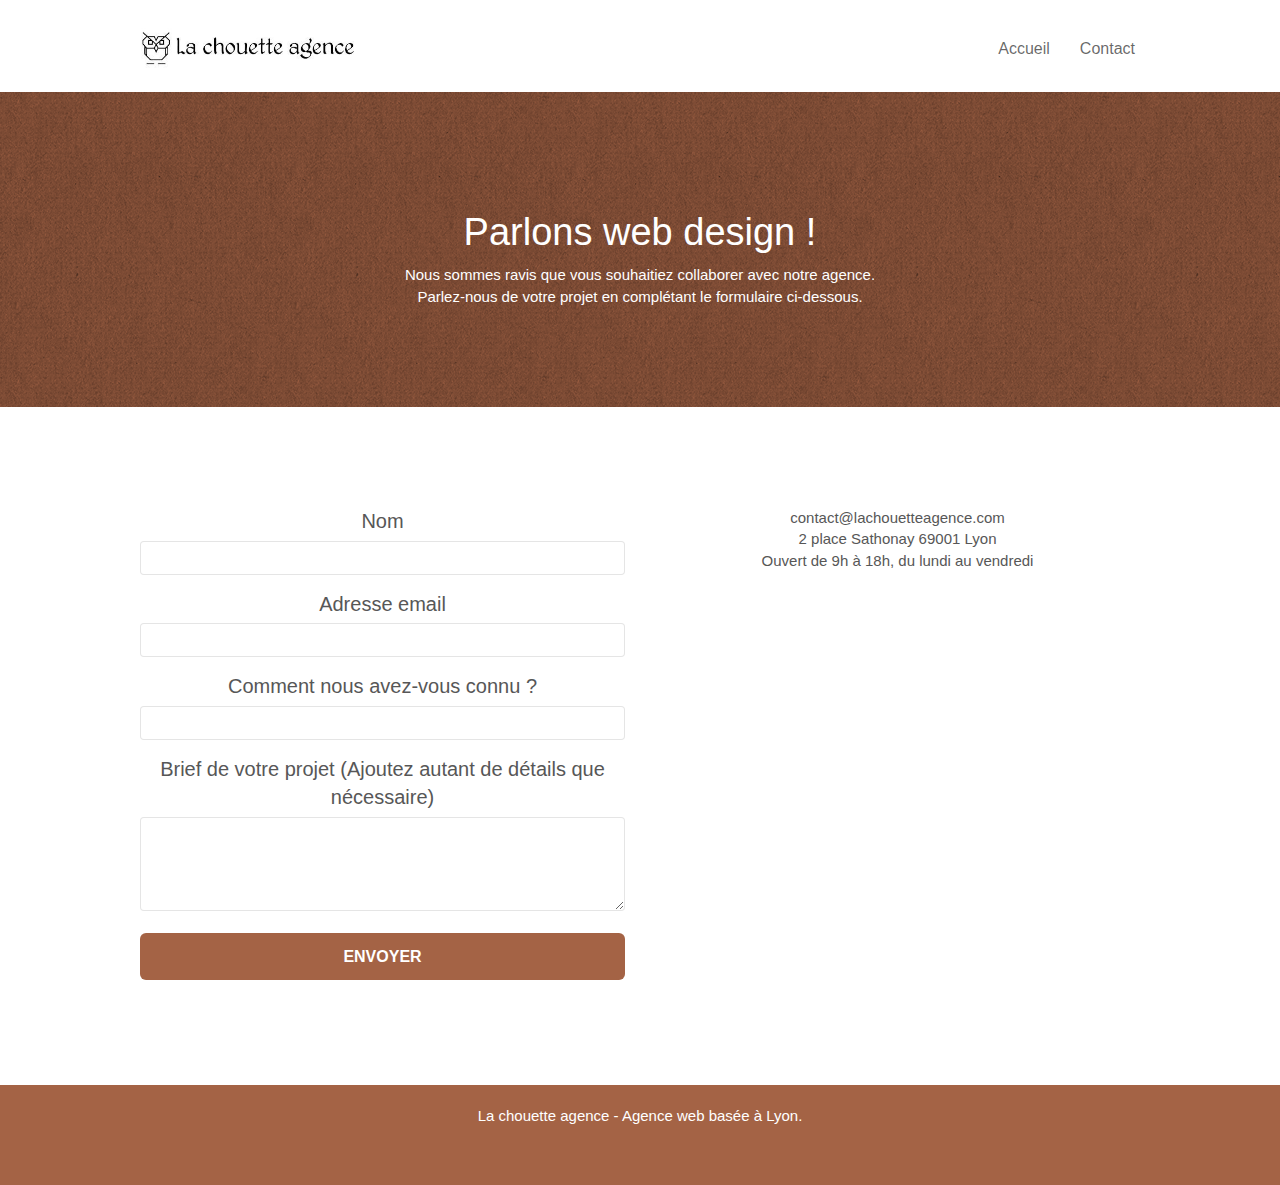
<file: contact.html>
<!doctype html>
<html lang="fr">
<head>
    <meta charset="utf-8">
    <meta name="keywords" content="">
    <meta name="description" content="page de contact de la chouette agence, agence de webdesign à Lyon. Contactez nos webdesigner pour la création de votre site web afin de devenir attractif sur Internet.">
    <meta name="viewport" content="width=device-width, initial-scale=1.0, viewport-fit=cover">
    <link rel="shortcut icon" type="image/jpg" href="favicon.jpg">
    
	<link rel="stylesheet" type="text/css" href="./css/bootstrap.css">
	<link rel="stylesheet" type="text/css" href="style.css">
	<link rel="stylesheet" type="text/css" href="./css/font-awesome.css">
	<link rel="stylesheet" type="text/css" href="./css/et-line.css">
	
    
	<script src="./js/jquery-2.1.0.js"></script>
	<script src="./js/bootstrap.js"></script>
	<script src="./js/blocs.js"></script>
	<script src="./js/jqBootstrapValidation.js"></script>
	<script src="./js/formHandler.js"></script>
    <title>Agence de Webdesign situé à Lyon - La chouette agence - Contact</title>

    
<!-- Analytics -->
 
<!-- Analytics END -->
    
</head>
<body>
<!-- Principal conteneur -->
<div class="page-container">
    
<!-- bloc-0 -->
<div class="bloc bgc-white l-bloc " id="bloc-0">
	<div class="container bloc-sm">
		<nav class="navbar row">
			<div class="navbar-header">
				<a class="navbar-brand" href="index.html"><img src="img/la-chouette-agence-min.jpg" alt="La chouette agence web design logo" height="40" /></a>
				<button id="nav-toggle" type="button" class="ui-navbar-toggle navbar-toggle" data-toggle="collapse" data-target=".navbar-1">
					<span class="sr-only">Toggle navigation</span><span class="icon-bar"></span><span class="icon-bar"></span><span class="icon-bar"></span>
				</button>
			</div>
			<div class="collapse navbar-collapse navbar-1 special-dropdown-nav">
				<ul class="site-navigation nav navbar-nav">
					<li>
						<a href="index.html">Accueil</a>
					</li>
					<li>
					</li>
					<li>
						<a href="contact.html">Contact</a>
					</li>
				</ul>
			</div>
		</nav>
	</div>
</div>
<!-- bloc-0 END -->

<!-- bloc-6 -->
<div class="bloc bg-dots-bg bg-repeat bgc-atomic-tangerine d-bloc bloc-bg-texture texture-paper" id="bloc-6">
	<div class="container bloc-lg">
		<div class="row">
			<div class="col-sm-12">
				<h1 class="text-center hero-bloc-text tc-white">
					Parlons web design !
				</h1>
				<p class="text-center mg-lg tc-white tight-width-whitespace">
					Nous sommes ravis que vous souhaitiez collaborer avec notre agence.<br>
					Parlez-nous de votre projet en complétant le formulaire ci-dessous.
				</p>
			</div>
		</div>
	</div>
</div>
<!-- bloc-6 END -->

<!-- bloc-7 -->
<div class="bloc bgc-white l-bloc" id="bloc-7">
	<div class="container bloc-lg">
		<div class="row">
			<div class="col-sm-6">
				<form id="form_1" novalidate >
					<div class="form-group">
						<label>
							Nom
						</label>
						<input id="name" class="form-control" required />
					</div>
					<div class="form-group">
						<label>
							Adresse email
						</label>
						<input id="email" class="form-control" type="email" required />
					</div>
					<div class="form-group">
						<label>
							Comment nous avez-vous connu ?
						</label>
						<input class="form-control" type="email" required id="input_504" />
					</div>
					<div class="form-group">
						<label>
							Brief de votre projet (Ajoutez autant de détails que nécessaire)<br>
						</label><textarea id="message" class="form-control" rows="4" cols="50" required></textarea>
					</div> 
					<button class="bloc-button btn btn-lg btn-block cta-hero btn-atomic-tangerine" type="submit">
						Envoyer
					</button>
				</form>
			</div>
			<div class="col-sm-6">
				<p>
					contact@lachouetteagence.com<br>2 place Sathonay 69001 Lyon<br>Ouvert de 9h à 18h, du lundi au vendredi<br>
				</p>
			</div>
		</div>
	</div>
</div>
<!-- bloc-7 END -->

<!-- ScrollToTop Button -->
<a class="bloc-button btn btn-d scrollToTop" onclick="scrollToTarget('1')"><span class="fa fa-chevron-up"></span></a>
<!-- ScrollToTop Button END-->


<!-- Footer - bloc-8 -->
<div class="bloc bgc-atomic-tangerine d-bloc" id="bloc-8">
	<div class="container bloc-sm">
		<div class="row">
			<div class="col-sm-12">
				<p class="text-center white">
					La chouette agence - Agence web basée à Lyon.<br>
				</p>
				<div class="row row-no-gutters social">
					<div class="col-sm-3">
						<div class="text-center">
							<span class="fa fa-twitter icon-md"></span>
						</div>
					</div>
					<div class="col-sm-3">
						<div class="text-center">
							<span class="fa fa-facebook icon-md"></span>
						</div>
					</div>
					<div class="col-sm-3">
						<div class="text-center">
							<span class="fa fa-dribbble icon-md"></span>
						</div>
					</div>
					<div class="col-sm-3">
						<div class="text-center">
							<span class="fa fa-instagram icon-md"></span>
						</div>
					</div>
				</div>
			</div>
		</div>
	</div>
</div>
<!-- Footer - bloc-8 END -->

</div>
<!-- Principal conteneur END -->
    

</body>
</html>
</file>
<file: style.css>
body {
    margin: 0;
    padding: 0;
    background: #FFF;
    overflow-x: hidden;
    -webkit-font-smoothing: antialiased;
    -moz-osx-font-smoothing: grayscale;
}

a,
button {
    transition: all .3s ease-in-out;
    outline: none!important;
}

a:hover {
    text-decoration: none;
    cursor: pointer;
}

#page-loading-blocs-notifaction {
    position: fixed;
    top: 0;
    bottom: 0;
    width: 100%;
    z-index: 100000;
    background: #FFFFFF url("img/pageload-spinner.gif") no-repeat center center;
}

.bloc {
    width: 100%;
    clear: both;
    background: 50% 50% no-repeat;
    padding: 0 50px;
    -webkit-background-size: cover;
    -moz-background-size: cover;
    -o-background-size: cover;
    background-size: cover;
    position: relative;
}

.bloc .container {
    padding-left: 0;
    padding-right: 0;
}

.bloc-lg {
    padding: 100px 50px;
}

.bloc-md {
    padding: 50px;
}

.bloc-sm {
    padding: 20px 50px;
}

.bg-center,
.bg-l-edge,
.bg-r-edge,
.bg-t-edge,
.bg-b-edge,
.bg-tl-edge,
.bg-bl-edge,
.bg-tr-edge,
.bg-br-edge,
.bg-repeat {
    -webkit-background-size: auto!important;
    -moz-background-size: auto!important;
    -o-background-size: auto!important;
    background-size: auto!important;
}

.bg-repeat {
    background: repeat;
}

.bg-t-edge {
    background: top no-repeat;
}

.bloc-bg-texture::before {
    content: "";
    background-size: 2px 2px;
    position: absolute;
    top: 0;
    bottom: 0;
    left: 0;
    right: 0;
}

.texture-paper::before {
    background: url("img/texture-paper.png");
    background-size: 280px 280px;
}

.b-parallax {
    background-attachment: fixed;
}

.d-bloc {
    color: white;
}

.d-bloc button:hover {
    color:white;
}

.d-bloc .icon-round,
.d-bloc .icon-square,
.d-bloc .icon-rounded,
.d-bloc .icon-semi-rounded-a,
.d-bloc .icon-semi-rounded-b {
    border-color: rgba(255, 255, 255, .9);
}

.d-bloc .divider-h span {
    border-color: rgba(255, 255, 255, .2);
}

.d-bloc .a-btn,
.d-bloc .navbar a,
.d-bloc .navbar-brand,
.d-bloc a .icon-sm,
.d-bloc a .icon-md,
.d-bloc a .icon-lg,
.d-bloc a .icon-xl,
.d-bloc h1 a,
.d-bloc h2 a,
.d-bloc h3 a,
.d-bloc h4 a,
.d-bloc h5 a,
.d-bloc h6 a,
.d-bloc p a {
    color: rgba(255, 255, 255, .6);
}

.d-bloc .a-btn:hover,
.d-bloc .navbar a:hover,
.d-bloc .navbar-brand:hover,
.d-bloc a:hover .icon-sm,
.d-bloc a:hover .icon-md,
.d-bloc a:hover .icon-lg,
.d-bloc a:hover .icon-xl,
.d-bloc h1 a:hover,
.d-bloc h2 a:hover,
.d-bloc h3 a:hover,
.d-bloc h4 a:hover,
.d-bloc h5 a:hover,
.d-bloc h6 a:hover,
.d-bloc p a:hover {
    color: rgba(255, 255, 255, 1);
}

.d-bloc .navbar-toggle .icon-bar {
    background: rgba(255, 255, 255, 1);
}

.d-bloc .btn-wire,
.d-bloc .btn-wire:hover {
    color: rgba(255, 255, 255, 1);
    border-color: rgba(255, 255, 255, 1);
}

.d-bloc .panel {
    color: rgba(0, 0, 0, .5);
}

.d-bloc .panel button:hover {
    color: rgba(0, 0, 0, .7);
}

.d-bloc .panel icon {
    border-color: rgba(0, 0, 0, .7);
}

.d-bloc .panel .divider-h span {
    border-color: rgba(0, 0, 0, .1);
}

.d-bloc .panel .a-btn {
    color: rgba(0, 0, 0, .6);
}

.d-bloc .panel .a-btn:hover {
    color: rgba(0, 0, 0, 1);
}

.d-bloc .panel .btn-wire,
.d-bloc .panel .btn-wire:hover {
    color: rgba(0, 0, 0, .7);
    border-color: rgba(0, 0, 0, .3);
}

.d-bloc .panel,
.l-bloc {
    color: rgba(0, 0, 0, .5);
}

.d-bloc .panel button:hover,
.l-bloc button:hover {
    color: rgba(0, 0, 0, .7);
}

.l-bloc .icon-round,
.l-bloc .icon-square,
.l-bloc .icon-rounded,
.l-bloc .icon-semi-rounded-a,
.l-bloc .icon-semi-rounded-b {
    border-color: rgba(0, 0, 0, .7);
}

.d-bloc .panel .divider-h span,
.l-bloc .divider-h span {
    border-color: rgba(0, 0, 0, .1);
}

.d-bloc .panel .a-btn,
.l-bloc .a-btn,
.l-bloc .navbar a,
.l-bloc .navbar-brand,
.l-bloc a .icon-sm,
.l-bloc a .icon-md,
.l-bloc a .icon-lg,
.l-bloc a .icon-xl,
.l-bloc h1 a,
.l-bloc h2 a,
.l-bloc h3 a,
.l-bloc h4 a,
.l-bloc h5 a,
.l-bloc h6 a,
.l-bloc p a {
    color: rgba(0, 0, 0, .6);
}

.d-bloc .panel .a-btn:hover,
.l-bloc .a-btn:hover,
.l-bloc .navbar a:hover,
.l-bloc .navbar-brand:hover,
.l-bloc a:hover .icon-sm,
.l-bloc a:hover .icon-md,
.l-bloc a:hover .icon-lg,
.l-bloc a:hover .icon-xl,
.l-bloc h1 a:hover,
.l-bloc h2 a:hover,
.l-bloc h3 a:hover,
.l-bloc h4 a:hover,
.l-bloc h5 a:hover,
.l-bloc h6 a:hover,
.l-bloc p a:hover {
    color: rgba(0, 0, 0, 1);
}

.l-bloc .navbar-toggle .icon-bar {
    color: rgba(0, 0, 0, .6);
}

.d-bloc .panel .btn-wire,
.d-bloc .panel .btn-wire:hover,
.l-bloc .btn-wire,
.l-bloc .btn-wire:hover {
    color: rgba(0, 0, 0, .7);
    border-color: rgba(0, 0, 0, .3);
}

.voffset {
    margin-top: 30px;
}

.voffset-lg {
    margin-top: 80px;
}

.row-no-gutters {
    margin-right: 0;
    margin-left: 0;
}

.row.row-no-gutters > [class^="col-"],
.row.row-no-gutters > [class*=" col-"] {
    padding-right: 0;
    padding-left: 0;
}

#bloc-1-hero h1 {
    font-size: 32px;
    
}

.navbar {
    margin-bottom: 0;
    z-index: 1;
}

.navbar-brand {
    height: auto;
    padding: 3px 15px;
    font-size: 25px;
    font-weight: normal;
    font-weight: 600;
    line-height: 44px;
}

.navbar-brand img {
    max-height: 200px;
    margin: 0 5px 0 0;
    display: inline;
}

.navbar-brand img[src$=svg] {
    min-width: 100px;
}

.nav-center .navbar-brand img {
    margin: 0;
}

.navbar .nav {
    padding-top: 2px;
    margin-right: -16px;
    float: right;
    z-index: 1;
}

.nav > li {
    float: left;
    margin-top: 4px;
    font-size: 16px;
}

.navbar-nav .open .dropdown-menu > li > a {
    text-align: inherit;
}

.nav > li a:hover,
.nav > li a:focus {
    background: transparent;
}

.navbar-toggle {
    margin: 10px 10px 0 0;
    border: 0px;
}

.navbar-toggle:hover {
    background: transparent!important;
}

.navbar-toggle .icon-bar {
    background-color: rgba(0, 0, 0, .5);
    width: 26px;
}

.nav-invert .navbar .nav {
    float: left;
}

.nav-invert .navbar-header,
.nav-invert .navbar-brand {
    float: right;
    position: relative;
    z-index: 2;
}

@media (min-width: 768px) {
    .site-navigation {
        position: absolute;
        top: 50%;
        right: 20px;
        transform: translate(0, -50%);
        -webkit-transform: translateY(-50%);
    }
    .nav > li .dropdown-menu a,
    .nav > li .dropdown-menu a:hover {
        color: #484848;
    }
    .nav-invert .site-navigation {
        left: 0;
        right: 0;
    }
    .nav-center {
        text-align: center;
    }
    .nav-center .navbar-header {
        width: 100%;
    }
    .nav-center .navbar-header,
    .nav-center .navbar-brand,
    .nav-center .nav > li {
        float: none;
        display: inline-block;
    }
    .nav-center .site-navigation {
        position: relative;
        width: 100%;
        right: 0;
        margin-right: 0px;
        margin-top: 20px;
    }
    .nav-center.mini-nav .navbar-toggle {
        float: none;
        margin: 10px auto 0;
    }
}

.nav > li > .dropdown a {
    background: none!important;
    display: block;
    padding: 14px 15px;
}

nav .caret {
    margin: 0 5px;
}

.dropdown-menu .dropdown-menu {
    top: -8px;
    left: 100%;
}

.dropdown-menu .dropmenu-flow-right {
    top: 100%;
    left: 0;
    margin-left: -1px;
    border-top-left-radius: 0;
    border-top-right-radius: 0;
}

.dropdown-menu .dropdown span {
    border: 4px solid black;
    border-top-color: transparent;
    border-right-color: transparent;
    border-bottom-color: transparent;
    margin: 6px -5px 0 0!important;
    float: right;
}

.mg-md {
    margin-top: 10px;
    margin-bottom: 20px;
}

.mg-lg {
    margin-top: 10px;
    margin-bottom: 40px;
}

.btn {
    margin: 0 5px 5px 0;
}

.btn.pull-right {
    margin: 0 0 5px 5px;
}

.btn-d,
.btn-d:hover,
.btn-d:focus {
    color: #FFF;
    background: rgba(0, 0, 0, 0.70);
}

button {
    outline: none!important;
}

.btn-rd {
    border-radius: 40px;
}

.btn-clean {
    border: 1px solid rgba(0, 0, 0, .08);
    border-bottom-color: rgba(0, 0, 0, .1);
    text-shadow: 0 1px 0 rgba(0, 0, 1, .1);
    box-shadow: 0 1px 3px rgba(0, 0, 1, .25), inset 0 1px 0 0 rgba(255, 255, 255, .15);
}

.icon-md {
    font-size: 30px!important;
}

.icon-lg {
    font-size: 60px!important;
}

.sm-shadow {
    text-shadow: 0 1px 2px rgba(0, 0, 0, .3);
}

.panel-sq,
.panel-sq .panel-heading,
.panel-sq .panel-footer {
    border-radius: 0;
}

.panel-rd {
    border-radius: 30px;
}

.panel-rd .panel-heading {
    border-radius: 29px 29px 0 0;
}

.panel-rd .panel-footer {
    border-radius: 0 0 29px 29px;
}

.form-control {
    border-color: rgba(0, 0, 0, .1);
    box-shadow: none;
}

.scrollToTop {
    width: 40px;
    height: 40px;
    position: fixed;
    bottom: 20px;
    right: 20px;
    opacity: 0;
    z-index: 500;
    transition: all .3s ease-in-out;
}

.scrollToTop span {
    margin-top: 6px;
    color: white;
}

.showScrollTop {
    font-size: 14px;
    opacity: 1;
}

a[data-lightbox] {
    position: relative;
    display: block;
    text-align: center;
}

a[data-lightbox]:hover::before {
    content: "+";
    font-family: "HelveticaNeue-Light", "Helvetica Neue Light", "Helvetica Neue", Helvetica, Arial;
    font-size: 32px;
    width: 50px;
    height: 50px;
    margin-left: -25px;
    border-radius: 50%;
    background: rgba(0, 0, 0, .6);
    color: #FFF;
    font-weight: 100;
    z-index: 1;
    position: absolute;
    top: 50%;
    transform: translateY(-50%);
    -webkit-transform: translateY(-50%);
}

a[data-lightbox]:hover img {
    opacity: 0.6;
    -webkit-animation-fill-mode: none;
    animation-fill-mode: none;
}

#lightbox-modal {
    display: flex;
    align-items: center;
}

#lightbox-modal .modal-dialog {
    width: 90%;
    max-width: 900px;
    margin: 0 auto 0;
}

#lightbox-modal .modal-dialog img {
    max-height: 90vh;
    margin: 0 auto;
}

.lightbox-caption {
    padding: 20px;
    color: #FFF;
    background: rgba(0, 0, 0, .5);
    position: absolute;
    left: 15px;
    right: 15px;
    bottom: 5px;
}

.close-lightbox {
    color: #FFF;
    font-size: 30px;
    position: absolute;
    top: 20px;
    right: 20px;
    z-index: 20;
    background: rgba(0, 0, 0, .5);
    border: none;
    line-height: 30px;
    padding: 0 9px 5px;
    opacity: 0.3;
}

.close-lightbox:hover,
.next-lightbox:hover,
.prev-lightbox:hover {
    opacity: 1.0;
    color: #FFF;
}

.next-lightbox,
.prev-lightbox {
    font-size: 20px;
    color: rgba(255, 255, 255, .9);
    background: rgba(0, 0, 0, .5);
    transition: all .2s ease-in-out;
    position: absolute;
    top: 45%;
    z-index: 1;
    opacity: 0.4;
}

.next-lightbox {
    padding: 6px 8px 1px 13px;
    right: 25px;
}

.prev-lightbox {
    padding: 6px 13px 1px 10px;
    left: 25px;
}

.snapshot-lb .modal-body {
    padding-bottom: 45px;
}

.snapshot-lb .lightbox-caption {
    padding: 0;
    color: rgba(0, 0, 0, .5);
    background: none;
}

h1,
h2,
h3,
h4,
h5,
h6,
p,
label,
.btn,
a {
    font-family: "helvetica";
    font-weight: 400;
    color: #575757;
}

.container {
    max-width: 1000px;
}

.hero-bloc-text {
    font-size: 38px;
}

.hero-bloc-text-sub {
    font-size: 36px;
}

.statement-bloc-text {
    line-height: 26px;
    font-style: italic;
    font-size: 20px;
    text-align: center;
    font-weight: lighter;
    max-width: 520px;
    margin: auto auto auto auto;
}

p {
    font-size: 15px;
}

.tight-width-whitespace {
    max-width: 600px;
    margin: auto auto auto auto;
}

.h1 {
    font-size: 20px;
    font-family: "Open Sans";
}

.cta-hero {
    margin-top: 22px;
    color: #FFFFFF!important;
    text-transform: uppercase;
    padding: 12px 28px 12px 28px;
    font-size: 16px;
    font-weight: 700;
}

.social {
    max-width: 400px;
    margin: auto auto auto auto;
}

h2 {
    font-size: 22px;
    line-height: 1.4em;
}

h3 {
    font-size: 15px;
    text-transform: uppercase;
    font-weight: 700;
    color: #333333!important;
}

.med-width-whitespace {
    max-width: 800px;
    margin: auto auto auto auto;
    box-shadow: 0px 0px 0px #000000;
}

h1 {
    color: #333333!important;
}

h4 {
    color: #333333!important;
}

.icons {
    margin-bottom: 14px;
    margin-top: 24px;
}

.white {
    color: #FFFFFF!important;
}

.portfolio-thumb {
    margin-bottom: 24px;
}

.portfolio-row {
    margin-bottom: 44px;
    margin-top: 50px;
}

.avatar {
    box-shadow: 0px 4px 9px rgba(0, 0, 0, 0.3);
}

.black-background {
    background-color: rgba(77, 68, 46, 0.63);
    padding: 40px 40px 40px 40px;
}

.bold-link {
    font-weight: 900;
    text-decoration: underline!important;
}

.bgc-white {
    background-color: #FFFFFF;
}

.bgc-dark-slate-blue {
    background-color: #364577;
}

.bgc-atomic-tangerine {
    background-color: #A46345;
}

.tc-white {
    color: white!important;
}

.btn-atomic-tangerine {
    background: #A46345;
    color: white!important;
}

.btn-atomic-tangerine:hover {
    background: #DB865EAD!important;
    color: white!important;
}

.ltc-white {
    color: #FFFFFF!important;
}

.ltc-white:hover {
    color: #cccccc!important;
}

.ltc-atomic-tangerine {
    color: #F3976C!important;
}

.ltc-atomic-tangerine:hover {
    color: #c27956!important;
}

.icon-dark-slate-blue {
    color: #364577!important;
    border-color: #364577!important;
}

.bg-dots-bg {
    background-image: url("img/dots-bg.png");
}

.bg-lines-h2-bg {
   
}

.bg-banniere {
    background-image: url("img/la-chouette-agence-banniere-min.jpg");
    
}

.bg-presentation {
    background-image: url("img/image-de-presentation-min.jpg");
}

@media (max-width: 1024px) {
    .bloc {
        padding-left: 20px;
        padding-right: 20px;
    }
    .bloc.full-width-bloc,
    .bloc-tile-2.full-width-bloc .container,
    .bloc-tile-3.full-width-bloc .container,
    .bloc-tile-4.full-width-bloc .container {
        padding-left: 0;
        padding-right: 0;
    }
}

@media (max-width: 992px) and (min-width: 768px) {
    .navbar .nav {
        max-width: 80%
    }
    .nav-center.navbar .nav {
        max-width: 100%
    }
}

@media only screen and (min-width: 768px) and (max-width: 1024px) and (orientation: landscape) {
    .b-parallax {
        background-attachment: scroll;
    }
}

@media only screen and (min-width: 1024px) and (max-width: 1366px) and (-webkit-min-device-pixel-ratio: 1.5) {
    .b-parallax {
        background-attachment: scroll;
    }
}

@media (max-width: 991px) {
    .container {
        width: 100%;
    }
    .b-parallax {
        background-attachment: scroll;
    }
    .page-container,
    #hero-bloc {
        overflow-x: hidden;
        position: relative;
    }
    .bloc {
        /*padding-left: constant(safe-area-inset-left);
        padding-right: constant(safe-area-inset-right);*/
    }
    .bloc-group,
    .bloc-group .bloc {
        display: block;
        width: 100%;
    }
    .bloc-fill-screen .fill-bloc-top-edge,
    .bloc-fill-screen .fill-bloc-bottom-edge {
        padding: 0 20px;
        /*padding-left: constant(safe-area-inset-left);
        padding-right: constant(safe-area-inset-right);*/
    }
}

@media (max-width: 767px) {
    .page-container {
        overflow-x: hidden;
        position: relative;
    }
    h1,
    h2,
    h3,
    h4,
    h5,
    h6,
    p,
    #disqus_thread {
        padding-left: 10px!important;
        padding-right: 10px!important;
    }
    .b-parallax {
        background-attachment: scroll;
    }
    .navbar .nav {
        padding-top: 0;
        border-top: 1px solid rgba(0, 0, 0, .2);
        float: none!important;
    }
    .navbar.row {
        margin-left: 0;
        margin-right: 0;
    }
    .site-navigation {
        position: inherit;
        transform: none;
        -webkit-transform: none;
        -ms-transform: none;
    }
    .nav > li {
        margin-top: 0;
        border-bottom: 1px solid rgba(0, 0, 0, .1);
        background: rgba(0, 0, 0, .05);
        text-align: left;
        padding-left: 15px;
        width: 100%;
    }
    .nav > li:hover {
        background: rgba(0, 0, 0, .08);
    }
    .dropdown .dropdown a .caret {
        float: none;
        margin: 5px 0 0 10px!important;
        border: 4px solid black;
        border-bottom-color: transparent;
        border-right-color: transparent;
        border-left-color: transparent;
    }
    #hero-bloc .navbar .nav {
        background: rgba(0, 0, 0, .8);
    }
    #hero-bloc .navbar .nav a {
        color: rgba(255, 255, 255, .6);
    }
    .hero {
        padding: 50px 0;
    }
    .hero-nav {
        left: -1px;
        right: -1px;
    }
    .navbar-collapse {
        padding: 0;
        overflow-x: hidden;
        -webkit-box-shadow: none;
        box-shadow: none;
    }
    .navbar-brand img {
        max-height: 40px;
        width: auto;
    }
    .nav-invert .navbar-header {
        float: none;
        width: 100%;
    }
    .nav-invert .navbar-toggle {
        float: left;
        margin-left: 10px;
    }
    .bloc {
        padding-left: 0;
        padding-right: 0;
    }
    .bloc-xxl,
    .bloc-xl,
    .bloc-lg {
        padding: 40px 0;
    }
    .bloc-sm,
    .bloc-md {
        padding-left: 0;
        padding-right: 0;
    }
    .bloc-tile-2 .container,
    .bloc-tile-3 .container,
    .bloc-tile-4 .container,
    .bloc-fill-screen .fill-bloc-top-edge,
    .bloc-fill-screen .fill-bloc-bottom-edge {
        padding-left: 0;
        padding-right: 0;
    }
    .a-block {
        padding: 0 10px;
    }
    .btn-dwn {
        display: none;
    }
    .voffset {
        margin-top: 5px;
    }
    .voffset-md {
        margin-top: 20px;
    }
    .voffset-lg {
        margin-top: 30px;
    }
    form {
        padding: 5px;
    }
    .close-lightbox {
        display: inline-block;
    }
    .blocsapp-device-iphone5 {
        background-size: 216px 425px;
        padding-top: 60px;
        width: 216px;
        height: 425px;
    }
    .blocsapp-device-iphone5 img {
        width: 180px;
        height: 320px;
    }
}

@media (max-width: 400px) {
    .bloc {
        padding-left: 0;
        padding-right: 0;
    }
}

@media (max-width: 767px) {
    .bloc-mob-center-text {
        text-align: center;
    }
}
</file>
<file: css/et-line.css>
@font-face {
    font-family: et-line;
    src: url(../fonts/et-line.eot);
    src: url(../fonts/et-line.eot?#iefix) format('embedded-opentype'), url(../fonts/et-line.woff) format('woff'), url(../fonts/et-line.ttf) format('truetype'), url(../fonts/et-line.svg#et-line) format('svg');
    font-weight: 400;
    font-style: normal
}

.et-icon-adjustments,
.et-icon-alarmclock,
.et-icon-anchor,
.et-icon-aperture,
.et-icon-attachment,
.et-icon-bargraph,
.et-icon-basket,
.et-icon-beaker,
.et-icon-bike,
.et-icon-book-open,
.et-icon-briefcase,
.et-icon-browser,
.et-icon-calendar,
.et-icon-camera,
.et-icon-caution,
.et-icon-chat,
.et-icon-circle-compass,
.et-icon-clipboard,
.et-icon-clock,
.et-icon-cloud,
.et-icon-compass,
.et-icon-desktop,
.et-icon-dial,
.et-icon-document,
.et-icon-documents,
.et-icon-download,
.et-icon-dribbble,
.et-icon-edit,
.et-icon-envelope,
.et-icon-expand,
.et-icon-facebook,
.et-icon-flag,
.et-icon-focus,
.et-icon-gears,
.et-icon-genius,
.et-icon-gift,
.et-icon-global,
.et-icon-globe,
.et-icon-googleplus,
.et-icon-grid,
.et-icon-happy,
.et-icon-hazardous,
.et-icon-heart,
.et-icon-hotairballoon,
.et-icon-hourglass,
.et-icon-key,
.et-icon-laptop,
.et-icon-layers,
.et-icon-lifesaver,
.et-icon-lightbulb,
.et-icon-linegraph,
.et-icon-linkedin,
.et-icon-lock,
.et-icon-magnifying-glass,
.et-icon-map,
.et-icon-map-pin,
.et-icon-megaphone,
.et-icon-mic,
.et-icon-mobile,
.et-icon-newspaper,
.et-icon-notebook,
.et-icon-paintbrush,
.et-icon-paperclip,
.et-icon-pencil,
.et-icon-phone,
.et-icon-picture,
.et-icon-pictures,
.et-icon-piechart,
.et-icon-presentation,
.et-icon-pricetags,
.et-icon-printer,
.et-icon-profile-female,
.et-icon-profile-male,
.et-icon-puzzle,
.et-icon-quote,
.et-icon-recycle,
.et-icon-refresh,
.et-icon-ribbon,
.et-icon-rss,
.et-icon-sad,
.et-icon-scissors,
.et-icon-scope,
.et-icon-search,
.et-icon-shield,
.et-icon-speedometer,
.et-icon-strategy,
.et-icon-streetsign,
.et-icon-tablet,
.et-icon-target,
.et-icon-telescope,
.et-icon-toolbox,
.et-icon-tools,
.et-icon-tools-2,
.et-icon-trophy,
.et-icon-tumblr,
.et-icon-twitter,
.et-icon-upload,
.et-icon-video,
.et-icon-wallet,
.et-icon-wine {
    font-family: et-line;
    /*speak: none;*/
    font-style: normal;
    font-weight: 400;
    font-variant: normal;
    text-transform: none;
    line-height: 1;
    -webkit-font-smoothing: antialiased;
    -moz-osx-font-smoothing: grayscale;
    display: inline-block
}

.et-icon-mobile:before {
    content: "\e000"
}

.et-icon-laptop:before {
    content: "\e001"
}

.et-icon-desktop:before {
    content: "\e002"
}

.et-icon-tablet:before {
    content: "\e003"
}

.et-icon-phone:before {
    content: "\e004"
}

.et-icon-document:before {
    content: "\e005"
}

.et-icon-documents:before {
    content: "\e006"
}

.et-icon-search:before {
    content: "\e007"
}

.et-icon-clipboard:before {
    content: "\e008"
}

.et-icon-newspaper:before {
    content: "\e009"
}

.et-icon-notebook:before {
    content: "\e00a"
}

.et-icon-book-open:before {
    content: "\e00b"
}

.et-icon-browser:before {
    content: "\e00c"
}

.et-icon-calendar:before {
    content: "\e00d"
}

.et-icon-presentation:before {
    content: "\e00e"
}

.et-icon-picture:before {
    content: "\e00f"
}

.et-icon-pictures:before {
    content: "\e010"
}

.et-icon-video:before {
    content: "\e011"
}

.et-icon-camera:before {
    content: "\e012"
}

.et-icon-printer:before {
    content: "\e013"
}

.et-icon-toolbox:before {
    content: "\e014"
}

.et-icon-briefcase:before {
    content: "\e015"
}

.et-icon-wallet:before {
    content: "\e016"
}

.et-icon-gift:before {
    content: "\e017"
}

.et-icon-bargraph:before {
    content: "\e018"
}

.et-icon-grid:before {
    content: "\e019"
}

.et-icon-expand:before {
    content: "\e01a"
}

.et-icon-focus:before {
    content: "\e01b"
}

.et-icon-edit:before {
    content: "\e01c"
}

.et-icon-adjustments:before {
    content: "\e01d"
}

.et-icon-ribbon:before {
    content: "\e01e"
}

.et-icon-hourglass:before {
    content: "\e01f"
}

.et-icon-lock:before {
    content: "\e020"
}

.et-icon-megaphone:before {
    content: "\e021"
}

.et-icon-shield:before {
    content: "\e022"
}

.et-icon-trophy:before {
    content: "\e023"
}

.et-icon-flag:before {
    content: "\e024"
}

.et-icon-map:before {
    content: "\e025"
}

.et-icon-puzzle:before {
    content: "\e026"
}

.et-icon-basket:before {
    content: "\e027"
}

.et-icon-envelope:before {
    content: "\e028"
}

.et-icon-streetsign:before {
    content: "\e029"
}

.et-icon-telescope:before {
    content: "\e02a"
}

.et-icon-gears:before {
    content: "\e02b"
}

.et-icon-key:before {
    content: "\e02c"
}

.et-icon-paperclip:before {
    content: "\e02d"
}

.et-icon-attachment:before {
    content: "\e02e"
}

.et-icon-pricetags:before {
    content: "\e02f"
}

.et-icon-lightbulb:before {
    content: "\e030"
}

.et-icon-layers:before {
    content: "\e031"
}

.et-icon-pencil:before {
    content: "\e032"
}

.et-icon-tools:before {
    content: "\e033"
}

.et-icon-tools-2:before {
    content: "\e034"
}

.et-icon-scissors:before {
    content: "\e035"
}

.et-icon-paintbrush:before {
    content: "\e036"
}

.et-icon-magnifying-glass:before {
    content: "\e037"
}

.et-icon-circle-compass:before {
    content: "\e038"
}

.et-icon-linegraph:before {
    content: "\e039"
}

.et-icon-mic:before {
    content: "\e03a"
}

.et-icon-strategy:before {
    content: "\e03b"
}

.et-icon-beaker:before {
    content: "\e03c"
}

.et-icon-caution:before {
    content: "\e03d"
}

.et-icon-recycle:before {
    content: "\e03e"
}

.et-icon-anchor:before {
    content: "\e03f"
}

.et-icon-profile-male:before {
    content: "\e040"
}

.et-icon-profile-female:before {
    content: "\e041"
}

.et-icon-bike:before {
    content: "\e042"
}

.et-icon-wine:before {
    content: "\e043"
}

.et-icon-hotairballoon:before {
    content: "\e044"
}

.et-icon-globe:before {
    content: "\e045"
}

.et-icon-genius:before {
    content: "\e046"
}

.et-icon-map-pin:before {
    content: "\e047"
}

.et-icon-dial:before {
    content: "\e048"
}

.et-icon-chat:before {
    content: "\e049"
}

.et-icon-heart:before {
    content: "\e04a"
}

.et-icon-cloud:before {
    content: "\e04b"
}

.et-icon-upload:before {
    content: "\e04c"
}

.et-icon-download:before {
    content: "\e04d"
}

.et-icon-target:before {
    content: "\e04e"
}

.et-icon-hazardous:before {
    content: "\e04f"
}

.et-icon-piechart:before {
    content: "\e050"
}

.et-icon-speedometer:before {
    content: "\e051"
}

.et-icon-global:before {
    content: "\e052"
}

.et-icon-compass:before {
    content: "\e053"
}

.et-icon-lifesaver:before {
    content: "\e054"
}

.et-icon-clock:before {
    content: "\e055"
}

.et-icon-aperture:before {
    content: "\e056"
}

.et-icon-quote:before {
    content: "\e057"
}

.et-icon-scope:before {
    content: "\e058"
}

.et-icon-alarmclock:before {
    content: "\e059"
}

.et-icon-refresh:before {
    content: "\e05a"
}

.et-icon-happy:before {
    content: "\e05b"
}

.et-icon-sad:before {
    content: "\e05c"
}

.et-icon-facebook:before {
    content: "\e05d"
}

.et-icon-twitter:before {
    content: "\e05e"
}

.et-icon-googleplus:before {
    content: "\e05f"
}

.et-icon-rss:before {
    content: "\e060"
}

.et-icon-tumblr:before {
    content: "\e061"
}

.et-icon-linkedin:before {
    content: "\e062"
}

.et-icon-dribbble:before {
    content: "\e063"
}
</file>
